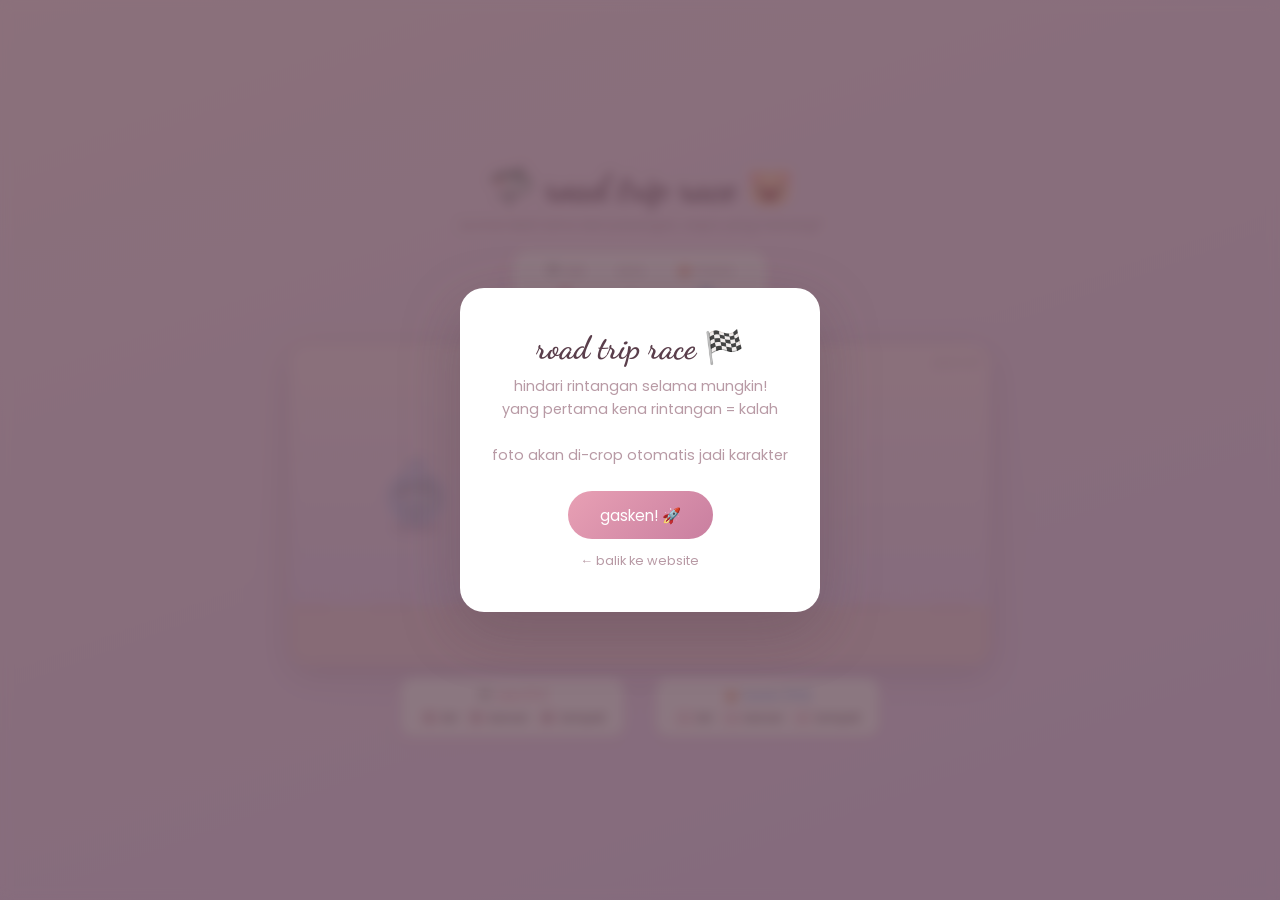
<file: game.html>
<!DOCTYPE html>
<html lang="id">
<head>
  <meta charset="UTF-8"/>
  <meta name="viewport" content="width=device-width, initial-scale=1.0"/>
  <title>🦈 vs 🐷 Road Trip Race</title>
  <link href="https://fonts.googleapis.com/css2?family=Poppins:wght@400;600;700&family=Dancing+Script:wght@700&display=swap" rel="stylesheet"/>
  <style>
    * { margin:0; padding:0; box-sizing:border-box; }
    :root {
      --pink:#f7c5d0; --pink-dark:#e8a0b4; --blush:#fde8ee;
      --lavender:#e8d5f5; --cream:#fff9f4; --text:#5a3e4b;
    }
    body {
      font-family:'Poppins',sans-serif;
      background: linear-gradient(160deg,#fde8ee,#e8d5f5);
      min-height:100vh; display:flex; flex-direction:column;
      align-items:center; justify-content:center; padding:1rem;
    }

    h1 {
      font-family:'Dancing Script',cursive;
      font-size:clamp(1.6rem,5vw,2.4rem);
      color:var(--text); margin-bottom:0.3rem; text-align:center;
    }
    .subtitle { font-size:0.8rem; color:#b89aa5; margin-bottom:1rem; text-align:center; }

    /* SCOREBOARD */
    .scoreboard {
      display:flex; gap:2rem; margin-bottom:0.8rem;
      background:white; border-radius:16px; padding:0.8rem 2rem;
      box-shadow:0 4px 16px rgba(232,160,180,0.25);
    }
    .score-box { text-align:center; }
    .score-box .name { font-size:0.75rem; color:#b89aa5; }
    .score-box .score { font-size:1.6rem; font-weight:700; color:var(--text); }
    .score-box.p1 .score { color:#e8a0b4; }
    .score-box.p2 .score { color:#8ab4e8; }

    /* GAME CANVAS */
    canvas {
      border-radius:20px;
      box-shadow:0 8px 32px rgba(90,62,75,0.2);
      max-width:100%;
      display:block;
    }

    /* CONTROLS INFO */
    .controls {
      display:flex; gap:2rem; margin-top:0.8rem; flex-wrap:wrap; justify-content:center;
    }
    .ctrl-box {
      background:white; border-radius:12px; padding:0.6rem 1.2rem;
      font-size:0.75rem; color:var(--text); text-align:center;
      box-shadow:0 2px 8px rgba(232,160,180,0.2);
    }
    .ctrl-box .player-name { font-weight:600; margin-bottom:0.2rem; }
    .ctrl-box.p1 .player-name { color:#e8a0b4; }
    .ctrl-box.p2 .player-name { color:#8ab4e8; }
    kbd {
      background:var(--blush); border-radius:4px;
      padding:1px 6px; font-size:0.72rem; font-family:monospace;
    }

    /* OVERLAY */
    .overlay {
      position:fixed; inset:0;
      background:rgba(90,62,75,0.7); backdrop-filter:blur(6px);
      display:flex; align-items:center; justify-content:center; z-index:100;
    }
    .overlay-box {
      background:white; border-radius:24px; padding:2.5rem 2rem;
      text-align:center; max-width:360px; width:90%;
      box-shadow:0 20px 60px rgba(90,62,75,0.3);
      animation:popIn 0.3s ease;
    }
    @keyframes popIn { from{transform:scale(0.8);opacity:0} to{transform:scale(1);opacity:1} }
    .overlay-box h2 { font-family:'Dancing Script',cursive; font-size:2rem; color:var(--text); margin-bottom:0.5rem; }
    .overlay-box p { font-size:0.9rem; color:#b89aa5; margin-bottom:1.5rem; line-height:1.6; }
    .overlay-box .winner-label { font-size:1.1rem; font-weight:600; color:var(--text); margin-bottom:1rem; }
    .btn-start {
      display:inline-block; padding:0.8rem 2rem;
      background:linear-gradient(135deg,var(--pink-dark),#c97fa0);
      color:white; border:none; border-radius:50px;
      font-size:0.95rem; font-family:'Poppins',sans-serif;
      cursor:pointer; transition:transform 0.2s;
    }
    .btn-start:hover { transform:translateY(-2px); }
    .back-btn {
      display:inline-block; margin-top:0.8rem; font-size:0.8rem;
      color:#b89aa5; text-decoration:none; cursor:pointer;
    }
    /* ================= MOBILE CONTROLLER ================= */
    .mobile-controls{
      display:none;
      margin-top:20px;
      width:100%;
      max-width:700px;
      justify-content:space-between;
      gap:20px;
    }
    
    .mobile-player{
      flex:1;
      display:flex;
      justify-content:center;
      gap:10px;
    }
    
    .mobile-player button{
      width:60px;
      height:60px;
      
      border:none;
      border-radius:50%;
      
      font-size:22px;
      font-weight:bold;
      
      color:white;
      cursor:pointer;

      box-shadow:0 4px 10px rgba(0,0,0,.25);
      touch-action:none;
      transition:.15s;
    }
    
    .mobile-player button:active{
      transform:scale(.92);
    }
    
    .player1 button{
      background:#8ab4e8;
    }
    
    .player2 button{
      background:#e8a0b4;
    }
    
    @media(max-width:768px){
      .controls{
        display:none;
      }
      
      .mobile-controls{
        display:flex;
      }
      canvas{
        width:100% !important;
        height:auto !important;
      }
    }

    /* ================= COUNTDOWN ================= */
    #countdownOverlay{
      position:fixed;
      
      left:0;
      top:0;
      
      width:100%;
      height:100%;
      
      background:rgba(0,0,0,.55);
      display:none;
      
      justify-content:center;
      align-items:center;
      
      z-index:9999;
    }
    
    #countdownText{
      font-size:120px;
      font-weight:bold;
      
      color:white;
      font-family:Poppins;
      animation:pop .8s ease;
      text-shadow:0 0 20px #ff7aa8;
    }
    @keyframes pop{
      0%{
        transform:scale(.2);
        opacity:0;
      }
      70%{
        transform:scale(1.25);
      }
      100%{
        transform:scale(1);
        opacity:1;
      }
    }
   /* ================= WINNER ================= */
    #winnerOverlay{
      position:fixed;
      top:0; left:0;
      width:100%; height:100%;
      display:none;
      justify-content:center;
      align-items:center;
      background:rgba(0,0,0,.6);
      z-index:99999;
    }
    #winnerBox{
      background:white;
      padding:30px;
      border-radius:20px;
      text-align:center;
      animation:pop .4s ease;
    }
    
    #winnerEmoji{
      font-size:60px;
    }
    
    #winnerText{
      font-size:24px;
      font-weight:bold;
      margin:10px 0;
    } 
  </style>
</head>
<body>

  <h1>🦈 road trip race 🐷</h1>
  <p class="subtitle">survive lebih lama dari pasangan, siapa yang menang?</p>

  <div class="scoreboard">
    <div class="score-box p1">
      <div class="name">🦈 rizki</div>
      <div class="score" id="score1">0</div>
    </div>
    <div class="score-box">
      <div class="name">wins</div>
      <div class="score" id="wins" style="font-size:1rem;padding-top:0.3rem">—</div>
    </div>
    <div class="score-box p2">
      <div class="name">🐷 monic</div>
      <div class="score" id="score2">0</div>
    </div>
  </div>

  <canvas id="gameCanvas" width="700" height="320"></canvas>
  <div class="mobile-controls">
    <div class="mobile-player player1">
    <button id="p1Left">◀</button>
      <button id="p1Jump">▲</button>
      <button id="p1Right">▶</button>
    </div>
    <div class="mobile-player player2">
      <button id="p2Left">◀</button>
      <button id="p2Jump">▲</button>
      <button id="p2Right">▶</button>
    </div>
  </div>
  <div class="controls">
    <div class="ctrl-box p1">
      <div class="player-name">🦈 rizki (P1)</div>
      <kbd>A</kbd> kiri &nbsp; <kbd>D</kbd> kanan &nbsp; <kbd>W</kbd> lompat
    </div>
    <div class="ctrl-box p2">
      <div class="player-name">🐷 monic (P2)</div>
      <kbd>←</kbd> kiri &nbsp; <kbd>→</kbd> kanan &nbsp; <kbd>↑</kbd> lompat
    </div>
  </div>

  <!-- START OVERLAY -->
  <div class="overlay" id="overlayStart">
    <div class="overlay-box">
      <h2>road trip race 🏁</h2>
      <p>hindari rintangan selama mungkin!<br/>yang pertama kena rintangan = kalah <br/><br/>foto akan di-crop otomatis jadi karakter</p>
      <button class="btn-start" onclick="startGame()">gasken! 🚀</button>
      <br/>
      <a class="back-btn" href="index.html">← balik ke website</a>
    </div>
  </div>

  <!-- RESULT OVERLAY -->
  <div class="overlay" id="overlayResult" style="display:none">
    <div class="overlay-box">
      <h2 id="resultEmoji">🎉</h2>
      <div class="winner-label" id="resultText"></div>
      <p id="resultMsg"></p>
      <button class="btn-start" onclick="restartGame()">main lagi 🔄</button>
      <br/>
      <a class="back-btn" href="index.html">← balik ke website</a>
    </div>
  </div>

  <script>
  const canvas = document.getElementById('gameCanvas');
  const ctx = canvas.getContext('2d');

  // ── RESPONSIVE CANVAS ──
  function resizeCanvas() {
    const maxW = Math.min(window.innerWidth - 32, 700);
    canvas.style.width = maxW + 'px';
    canvas.style.height = (maxW * 320 / 700) + 'px';
  }
  resizeCanvas();
  window.addEventListener('resize', resizeCanvas);

  // ── LOAD PLAYER IMAGES (crop face) ──
  // photo1.jpg = foto berdua (Rizki kiri = crop left half, Monica kanan = crop right half)
  const srcImg1 = new Image();
  const srcImg2 = new Image();
  const p1Canvas = document.createElement('canvas');
  const p2Canvas = document.createElement('canvas');
  p1Canvas.width = p2Canvas.width = 60;
  p1Canvas.height = p2Canvas.height = 60;

  let imagesLoaded = 0;

  function tryLoadImages() {
    // Try loading player1.jpg and player2.jpg first
    // If not found, use the couple photo and auto-crop
    const coupleImg = new Image();
    coupleImg.crossOrigin = 'anonymous';
    coupleImg.onload = () => {
      // Rizki = left half
      const p1c = p1Canvas.getContext('2d');
      const half = coupleImg.naturalWidth / 2;
      // crop left person (Rizki), focus on face top area
      p1c.save();
      p1c.beginPath();
      p1c.arc(30,30,30,0,Math.PI*2);
      p1c.clip();
      p1c.drawImage(coupleImg, 0, 0, half, coupleImg.naturalHeight * 0.55, 0, 0, 60, 60);
      p1c.restore();

      // Monica = right half
      const p2c = p2Canvas.getContext('2d');
      p2c.save();
      p2c.beginPath();
      p2c.arc(30,30,30,0,Math.PI*2);
      p2c.clip();
      p2c.drawImage(coupleImg, half, 0, half, coupleImg.naturalHeight * 0.55, 0, 0, 60, 60);
      p2c.restore();

      imagesLoaded = 2;
    };
    coupleImg.onerror = () => { imagesLoaded = 2; }; // fallback to emoji
    coupleImg.src = 'player1.png';

    // also try puzzle.jpg as backup
    if (!coupleImg.src) {
      imagesLoaded = 2;
    }
  }

  // Try loading dedicated player photos
  srcImg1.crossOrigin = 'anonymous';
  srcImg1.onload = () => {
    const p1c = p1Canvas.getContext('2d');
    p1c.save();
    p1c.beginPath();
    p1c.arc(30,30,30,0,Math.PI*2);
    p1c.clip();
    // crop top portion (face area)
    const cropH = srcImg1.naturalHeight * 0.5;
    const cropW = srcImg1.naturalWidth;
    const offsetX = cropW * 0.1;
    p1c.drawImage(srcImg1, offsetX, 0, cropW * 0.8, cropH, 0, 0, 60, 60);
    p1c.restore();
    imagesLoaded++;
  };
  srcImg1.onerror = () => { imagesLoaded++; };
  srcImg1.src = 'player1.png';

  srcImg2.crossOrigin = 'anonymous';
  srcImg2.onload = () => {
    const p2c = p2Canvas.getContext('2d');
    p2c.save();
    p2c.beginPath();
    p2c.arc(30,30,30,0,Math.PI*2);
    p2c.clip();
    const cropH = srcImg2.naturalHeight * 0.5;
    const cropW = srcImg2.naturalWidth;
    const offsetX = cropW * 0.1;
    p2c.drawImage(srcImg2, offsetX, 0, cropW * 0.8, cropH, 0, 0, 60, 60);
    p2c.restore();
    imagesLoaded++;
  };
  srcImg2.onerror = () => {
    imagesLoaded++;
    // If no dedicated photo, try to use puzzle photo cropped
    tryLoadImages();
  };
  srcImg2.src = 'player2.png';

  // ── GAME STATE ──
  const W = 700, H = 320;
  const GROUND = H - 60;
  const GRAVITY = 0.6;
  const LANE_COUNT = 3;
  const LANE_H = (GROUND - 60) / LANE_COUNT;

  let gameRunning = false;
  let animId = null;
  let frameCount = 0;
  let speed = 4;
  let wins = [0, 0];

  const LANES = [60, 60 + LANE_H, 60 + LANE_H * 2];

  function makeLaneY(lane) { return LANES[lane]; }

  const players = [
    {
      x: 100, y: makeLaneY(1), w: 52, h: 52,
      vy: 0, lane: 1, jumping: false,
      alive: true, color: '#8ab4e8', emoji: '🦈',
      name: 'rizki', scoreEl: document.getElementById('score1'),
      score: 0
    },
    {
      x: 180, y: makeLaneY(1), w: 52, h: 52,
      vy: 0, lane: 1, jumping: false,
      alive: true, color: '#e8a0b4', emoji: '🐷',
      name: 'monic', scoreEl: document.getElementById('score2'),
      score: 0
    }
  ];

  let obstacles = [];
  let particles = [];
    
  // ── AUDIO ──
const sounds = {
  jump: new Audio(),
  hit: new Audio(),
  bgm: new Audio()
};
  
  // BACKGROUND MUSIC
    sounds.bgm.src = "https://cdn.pixabay.com/download/audio/2022/10/25/audio_5c7d6c2c1f.mp3?filename=funny-arcade-loop-117086.mp3";
    sounds.bgm.loop = true;
    sounds.bgm.volume = 0.35;

  // JUMP
    sounds.jump.src = "https://actions.google.com/sounds/v1/cartoon/wood_plank_flicks.ogg";
    sounds.jump.volume = 0.6;

  // HIT
    sounds.hit.src = "https://actions.google.com/sounds/v1/cartoon/clang_and_wobble.ogg";
    sounds.hit.volume = 0.6;

  // UNLOCK AUDIO (HP + PC FIX)
    function unlockAudio(){
      sounds.bgm.play().catch(()=>{});
    }
    document.addEventListener("click", unlockAudio, { once:true });
    document.addEventListener("touchstart", unlockAudio, { once:true });
    
  // ── KEYS ──
  const keys = {};
    const mobile = {
      p1Left:false,
      p1Right:false,
      p1Jump:false,
      
      p2Left:false,
      p2Right:false,
      p2Jump:false
    };
    
    document.addEventListener('keydown', e => {
      
    keys[e.key] = true;
    // prevent scroll
    if(['ArrowUp','ArrowDown','ArrowLeft','ArrowRight',' '].includes(e.key)) e.preventDefault();
  });
  document.addEventListener('keyup', e => { keys[e.key] = false; });

 // ── INPUT ──
function handleInput() {

  const p1 = players[0];
  const p2 = players[1];

  // ==========================
  // PLAYER 1 (W A D + HP)
  // ==========================

  if (p1.alive) {

    if ((keys['w'] || keys['W'] || mobile.p1Jump) && !p1.jumping) {
      p1.vy = -13;
      p1.jumping = true;
      sounds.jump.currentTime = 0;
      sounds.jump.play();
      mobile.p1Jump = false;
    }

    if ((keys['a'] || keys['A'] || mobile.p1Left) && p1.lane > 0) {
      p1.lane--;
      p1.y = makeLaneY(p1.lane);

      keys['a'] = false;
      keys['A'] = false;
      mobile.p1Left = false;
    }

    if ((keys['d'] || keys['D'] || mobile.p1Right) && p1.lane < LANE_COUNT - 1) {
      p1.lane++;
      p1.y = makeLaneY(p1.lane);

      keys['d'] = false;
      keys['D'] = false;
      mobile.p1Right = false;
    }

  }

  // ==========================
  // PLAYER 2 (Arrow + HP)
  // ==========================

  if (p2.alive) {

    if ((keys['ArrowUp'] || mobile.p2Jump) && !p2.jumping) {
      p2.vy = -13;
      p2.jumping = true;
      sounds.jump.currentTime = 0;
      sounds.jump.play();
      mobile.p2Jump = false;
    }

    if ((keys['ArrowLeft'] || mobile.p2Left) && p2.lane > 0) {
      p2.lane--;
      p2.y = makeLaneY(p2.lane);

      keys['ArrowLeft'] = false;
      mobile.p2Left = false;
    }

    if ((keys['ArrowRight'] || mobile.p2Right) && p2.lane < LANE_COUNT - 1) {
      p2.lane++;
      p2.y = makeLaneY(p2.lane);

      keys['ArrowRight'] = false;
      mobile.p2Right = false;
    }

  }

}
  // ── SPAWN OBSTACLES ──
  function spawnObstacle() {
    const lane = Math.floor(Math.random() * LANE_COUNT);
    const types = ['🌵','🪨','💥','🧱','⚡'];
    obstacles.push({
      x: W + 20,
      lane,
      y: makeLaneY(lane),
      w: 36, h: 36,
      emoji: types[Math.floor(Math.random() * types.length)]
    });
  }

  // ── PARTICLES ──
  function spawnParticles(x, y, color) {
    for (let i = 0; i < 8; i++) {
      particles.push({
        x, y, vx: (Math.random()-0.5)*6,
        vy: (Math.random()-0.5)*6 - 2,
        life: 1, color
      });
    }
  }

  // ── UPDATE ──
  function update() {
    frameCount++;
    speed = 4 + Math.floor(frameCount / 200) * 0.5;

    // spawn
    const spawnRate = Math.max(45, 90 - Math.floor(frameCount / 150) * 5);
    if (frameCount % spawnRate === 0) spawnObstacle();

    // move obstacles
    obstacles.forEach(o => o.x -= speed);
    obstacles = obstacles.filter(o => o.x > -50);

    // update players
    players.forEach(p => {
      if (!p.alive) return;
      p.score++;
      p.scoreEl.textContent = Math.floor(p.score / 10);

      // gravity / jump
      p.vy += GRAVITY;
      p.y += p.vy;
      const groundY = makeLaneY(p.lane);
      if (p.y >= groundY) { p.y = groundY; p.vy = 0; p.jumping = false; }
    });

    // collision
    obstacles.forEach(o => {
      players.forEach(p => {
        if (!p.alive) return;
        const inLane = p.lane === o.lane;
        const ox = o.x + 4, ow = o.w - 8;
        const oy = o.y + 4, oh = o.h - 8;
        const px = p.x + 4, pw = p.w - 8;
        const py = p.y + 4, ph = p.h - 8;
        if (inLane && px < ox + ow && px + pw > ox && py < oy + oh && py + ph > oy) {
          p.alive = false;

    // 💥 PARTICLE
          spawnParticles(p.x + 26, p.y + 26, p.color);
          
    // 🔊 SOUND HIT (INI TEMPATNYA)
          sounds.hit.currentTime = 0;
          sounds.hit.play();
}
      });
    });

    // particles
    particles.forEach(p => {
      p.x += p.vx; p.y += p.vy;
      p.vy += 0.2; p.life -= 0.04;
    });
    particles = particles.filter(p => p.life > 0);

    // check end
    const alive = players.filter(p => p.alive);
    if (alive.length === 0) {
      // draw — whoever has more score wins
      const winner = players[0].score >= players[1].score ? players[0] : players[1];
      endGame(winner, true);
    } else if (alive.length === 1) {
      endGame(alive[0], false);
    }
  }

  // ── DRAW ──
  function draw() {
    ctx.clearRect(0, 0, W, H);

    // sky bg
    const grad = ctx.createLinearGradient(0,0,0,H);
    grad.addColorStop(0,'#fde8ee');
    grad.addColorStop(1,'#e8d5f5');
    ctx.fillStyle = grad;
    ctx.fillRect(0,0,W,H);

    // ground
    ctx.fillStyle = '#f0d5dc';
    ctx.fillRect(0, GROUND, W, H - GROUND);

    // lane lines
    LANES.forEach((ly, i) => {
      ctx.strokeStyle = 'rgba(232,160,180,0.3)';
      ctx.setLineDash([12,8]);
      ctx.lineWidth = 1;
      ctx.beginPath();
      ctx.moveTo(0, ly + 52);
      ctx.lineTo(W, ly + 52);
      ctx.stroke();
      ctx.setLineDash([]);
    });

    // road markings
    for (let x = (frameCount * speed * -1) % 80; x < W; x += 80) {
      ctx.fillStyle = 'rgba(232,160,180,0.25)';
      ctx.fillRect(x, GROUND - 2, 40, 4);
    }

    // obstacles
    obstacles.forEach(o => {
      ctx.font = `${o.h}px serif`;
      ctx.textAlign = 'center';
      ctx.fillText(o.emoji, o.x + o.w/2, o.y + o.h);
    });

    // particles
    particles.forEach(p => {
      ctx.globalAlpha = p.life;
      ctx.fillStyle = p.color;
      ctx.beginPath();
      ctx.arc(p.x, p.y, 5, 0, Math.PI*2);
      ctx.fill();
    });
    ctx.globalAlpha = 1;

    // players
    players.forEach((p, i) => {
      if (!p.alive) return;

      // shadow
      ctx.fillStyle = 'rgba(90,62,75,0.12)';
      ctx.beginPath();
      ctx.ellipse(p.x + p.w/2, makeLaneY(p.lane) + p.h + 4, p.w/2, 6, 0, 0, Math.PI*2);
      ctx.fill();

      // avatar circle bg
      ctx.save();
      ctx.beginPath();
      ctx.arc(p.x + p.w/2, p.y + p.h/2, p.w/2 + 3, 0, Math.PI*2);
      ctx.fillStyle = i === 0 ? 'rgba(138,180,232,0.35)' : 'rgba(232,160,180,0.35)';
      ctx.fill();

      // player photo or emoji fallback
      if ((i === 0 && srcImg1.complete && srcImg1.naturalWidth > 0) ||
          (i === 1 && srcImg2.complete && srcImg2.naturalWidth > 0) || imagesLoaded >= 2) {
        const pc = i === 0 ? p1Canvas : p2Canvas;
        if (pc.width > 0) {
          ctx.save();
          ctx.beginPath();
          ctx.arc(p.x + p.w/2, p.y + p.h/2, p.w/2, 0, Math.PI*2);
          ctx.clip();
          ctx.drawImage(pc, p.x, p.y, p.w, p.h);
          ctx.restore();
        } else {
          ctx.font = `${p.h * 0.85}px serif`;
          ctx.textAlign = 'center';
          ctx.fillText(p.emoji, p.x + p.w/2, p.y + p.h * 0.85);
        }
      } else {
        ctx.font = `${p.h * 0.85}px serif`;
        ctx.textAlign = 'center';
        ctx.fillText(p.emoji, p.x + p.w/2, p.y + p.h * 0.85);
      }

      // name tag
      ctx.fillStyle = i === 0 ? '#8ab4e8' : '#e8a0b4';
      ctx.font = 'bold 10px Poppins';
      ctx.textAlign = 'center';
      ctx.fillText(p.name, p.x + p.w/2, p.y - 6);

      ctx.restore();
    });

    // speed indicator
    ctx.fillStyle = 'rgba(90,62,75,0.4)';
    ctx.font = '11px Poppins';
    ctx.textAlign = 'right';
    ctx.fillText(`speed x${speed.toFixed(1)}`, W - 10, 20);
  }

  // ── GAME LOOP ──
  function loop() {
    if (!gameRunning) return;
    handleInput();
    update();
    draw();
    animId = requestAnimationFrame(loop);
  }
  // ── COUNTDOWN ──
async function showCountdown() {

  const overlay = document.getElementById("countdownOverlay");
  const text = document.getElementById("countdownText");

  overlay.style.display = "flex";

  const countdown = ["3","2","1","GO!"];

  for(const item of countdown){

    text.textContent = item;

    text.style.animation = "none";
    void text.offsetWidth;
    text.style.animation = "pop .8s ease";

    await new Promise(r=>setTimeout(r,800));

  }

  overlay.style.display="none";

}
  // ── START ──
    async function startGame() {
      document.getElementById('overlayStart').style.display = 'none';
      document.getElementById('overlayResult').style.display = 'none';
      
      await showCountdown();
      frameCount = 0;
      speed = 4;
      
      obstacles = [];
      particles = [];
      
      players.forEach((p, i) => {
        p.x = 100;
        p.vy = 0;
        p.jumping = false;

        p.alive = true;
        p.score = 0;

        p.scoreEl.textContent = '0';
      });
      
      // Posisi awal pemain
      players[0].lane = 0;
      players[1].lane = 2;
      players[0].y = makeLaneY(players[0].lane);
      players[1].y = makeLaneY(players[1].lane); 
    
      gameRunning = true;
      sounds.bgm.play();
      
    if(animId) cancelAnimationFrame(animId);

    loop();

}
    function restartGame(){
      document.getElementById("winnerOverlay").style.display = "none";
      startGame();
    }

  // ── END ──
  function endGame(winner, isDraw) {
    gameRunning = false;
    cancelAnimationFrame(animId);

    const wIdx = players.indexOf(winner);
    wins[wIdx]++;
    const winsEl = document.getElementById('wins');
    winsEl.textContent = `${wins[0]} : ${wins[1]}`;

    const overlay = document.getElementById('overlayResult');
    const emoji = document.getElementById('resultEmoji');
    const text = document.getElementById('resultText');
    const msg = document.getElementById('resultMsg');

    if (isDraw) {
      emoji.textContent = '🤝';
      text.textContent = 'draw!';
      msg.textContent = 'seri nih, sama-sama kena. main lagi!';
    } else {
      emoji.textContent = winner.emoji;
      text.textContent = `${winner.name} menang! ${winner.emoji}`;
      const msgs = [
        `gg! ${winner.name} survive lebih lama 🏆`,
        `${winner.name} literally unstoppable 😤`,
        `${winner.name} yang lebih jago hari ini!`,
        `${players[wIdx === 0 ? 1 : 0].name} kena rintangan duluan 😭`
      ];
      msg.textContent = msgs[Math.floor(Math.random() * msgs.length)];
    }
    overlay.style.display = 'flex';
  // ================= WINNER OVERLAY =================
    const win = document.getElementById("winnerOverlay");
    const winText = document.getElementById("winnerText");
    
    winText.textContent = isDraw
      ? "Seri!"
      : winner.name + " MENANG! 🎉";
    win.style.display = "flex";
  }
  // ================= MOBILE BUTTON =================
    // PLAYER 1
    document.getElementById("p1Left").addEventListener("touchstart", () => mobile.p1Left = true);
    document.getElementById("p1Left").addEventListener("touchend", () => mobile.p1Left = false);
    
    document.getElementById("p1Right").addEventListener("touchstart", () => mobile.p1Right = true);
    document.getElementById("p1Right").addEventListener("touchend", () => mobile.p1Right = false);
    
    document.getElementById("p1Jump").addEventListener("touchstart", () => mobile.p1Jump = true);
    document.getElementById("p1Jump").addEventListener("touchend", () => mobile.p1Jump = false);
    
    // PLAYER 2
    document.getElementById("p2Left").addEventListener("touchstart", () => mobile.p2Left = true);
    document.getElementById("p2Left").addEventListener("touchend", () => mobile.p2Left = false);
    
    document.getElementById("p2Right").addEventListener("touchstart", () => mobile.p2Right = true);
    document.getElementById("p2Right").addEventListener("touchend", () => mobile.p2Right = false);
    
    document.getElementById("p2Jump").addEventListener("touchstart", () => mobile.p2Jump = true);
    document.getElementById("p2Jump").addEventListener("touchend", () => mobile.p2Jump = false);
    
  // draw initial frame
  draw();
  </script>
  <!-- ================= COUNTDOWN ================= -->
  <div id="countdownOverlay">
    <div id="countdownText">3</div>
  </div>
  <!-- ================= WINNER ================= -->
<div id="winnerOverlay">
  <div id="winnerBox">
    <div id="winnerEmoji">🏆</div>
    <div id="winnerText"></div>
    <button onclick="restartGame()">Main Lagi</button>
  </div>
</div>
</body>
</html>
</file>
